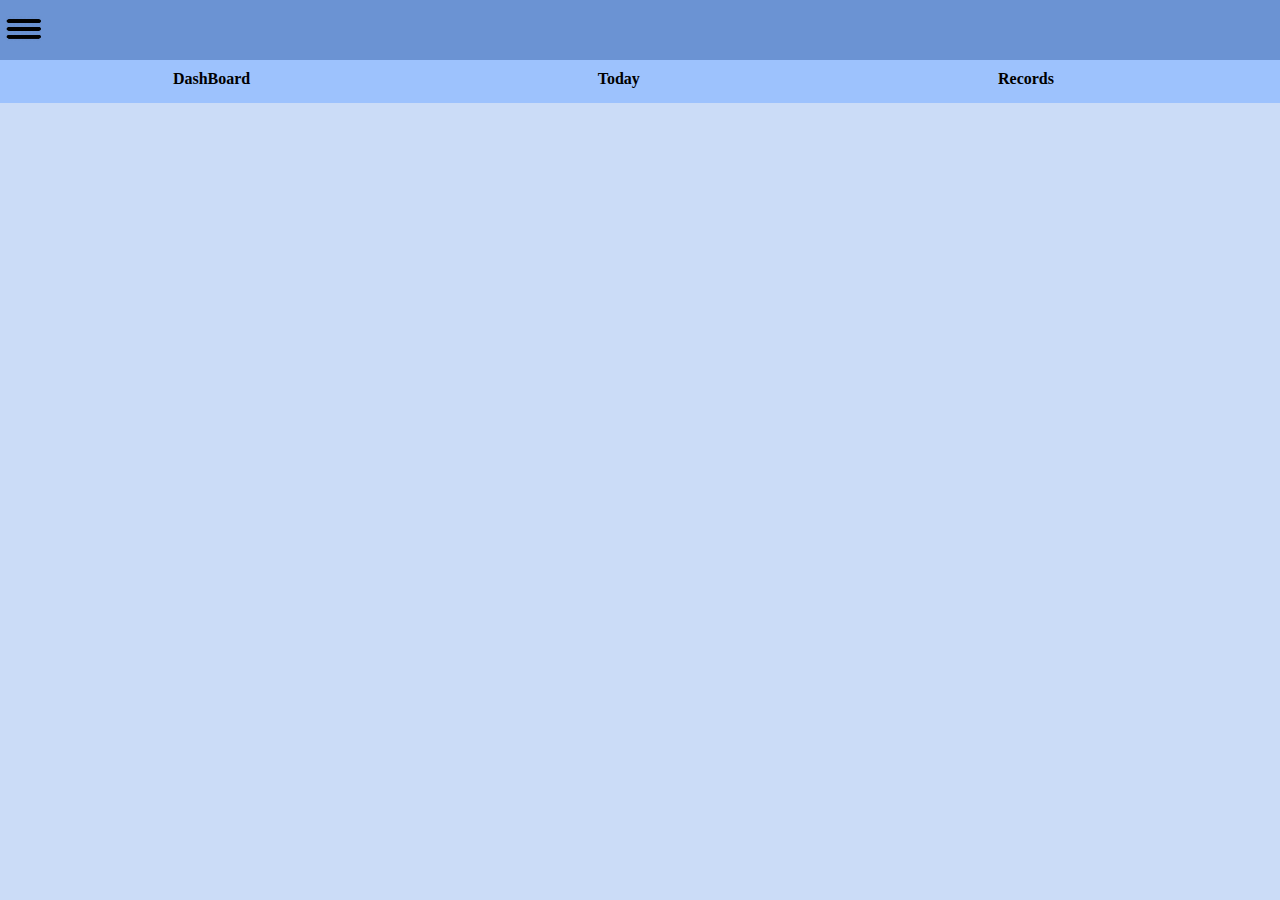
<file: index.html>
<!DOCTYPE html>
<html lang="en">
<head>
    <meta charset="UTF-8">
    <meta name="viewport" content="width=device-width, initial-scale=1.0">
    <title>Document</title>
    <link rel="stylesheet" href="style.css">
    <link rel="stylesheet" href="https://cdnjs.cloudflare.com/ajax/libs/font-awesome/4.7.0/css/font-awesome.min.css">
    <link rel="stylesheet" href="style1.css">
</head>
<body>
    <div id="fixed-header">
    <div id="sidebar" class="sidenav">
        <div class="dp" >
                <img src="image1.png" width="100px" height="100px">
                
            <div class="name">sonaLisa</div>
        </div> 
        
      <div onclick="window.location.href='profile.html'"><img src="assets/user (1).png" style="width:25px; height:25px; margin-bottom: -3px;padding-right: 10px;">Profile</div>
      <div onclick="window.location.href='timetable.html'"><img src="assets/timetable.png" style="width:25px; height:25px; margin-bottom: -5px;padding-right: 10px;">TimeTable</div>
      <!-- <div onclick="window.location.href='report.html'"><img src="assets/report.png" style="width:25px; height:25px; margin-bottom: -5px;padding-right: 10px;">Report</div> -->
      <div onclick="window.location.href='settings.html'"><img src="assets/settings.png" style="width:25px; height:25px; margin-bottom: -7px;padding-right: 10px;">Settings</div>
      <div ><img src="assets/logout (1).png" style="width:25px; height:25px; margin-bottom: -5px;padding-right: 10px;">Logout</div>
    </div>
    
    <div id="slideClose" onclick=hide()></div>
    
    <header>
        <button onclick=show() style="background-color: transparent; border-width: 0px;"><img src="assets/profile1.png" width="35px" height="25px"></button>
        
    </header>
    <nav> 
        <div class="nav -page" id="dash" data-info='{"page":"dash"}'>DashBoard</div>  
         <div class="nav -page" id="today" data-info='{"page":"today"}'>Today </div>
         <div class="nav -page"  id="records" data-info='{"page":"records"}'>Records</div>
         
</nav></div>
<div id="frame">
    <div class="dash h-page" data-info='{"page":"dash"}'></div>
    <!--sessions-->
    <div class="today h-page" data-info='{"page":"today"}'>
    <div class="session" id="session">
        <div class="button" id="session_button" style="margin-top:10px;">
            <div class="b-text">SESSION 1</div>
                <div class="bottom-button">
                    
                    <div>B.TECH IT</div>
                    <div>#3</div>
                    <div>A</div>
                </div>
        </div>
        <div class="button" id="session_button">
            <div class="b-text">SESSION 2</div>
                <div class="bottom-button">
                    
                    <div>B.TECH IT</div>
                    <div>#3</div>
                    <div>A</div>
                </div>
        </div>
        <div class="button" id="session_button">
            <div class="b-text">SESSION 3</div>
                <div class="bottom-button">
                    
                    <div>B.TECH IT</div>
                    <div>#3</div>
                    <div>A</div>
                </div>
        </div>
        <div class="button" id="session_button">
            <div class="b-text">SESSION 4</div>
                <div class="bottom-button">
                    
                    <div>B.TECH IT</div>
                    <div>#3</div>
                    <div>A</div>
                </div>
        </div>
        <div class="button" id="session_button">
            <div class="b-text">SESSION 5</div>
                <div class="bottom-button">
                    
                    <div>B.TECH IT</div>
                    <div>#3</div>
                    <div>A</div>
                </div>
        </div>
        <div class="button" id="session_button">
            <div class="b-text">SESSION 6</div>
                <div class="bottom-button">
                    
                    <div>B.TECH IT</div>
                    <div>#3</div>
                    <div>A</div>
                </div>
        </div>
        <div class="button" id="session_button">
            <div class="b-text">SESSION 7</div>
                <div class="bottom-button">
                    
                    <div>B.TECH IT</div>
                    <div>#3</div>
                    <div>A</div>
                </div>
        </div>
        <div class="button" id="session_button">
            <div class="b-text">SESSION 8</div>
                <div class="bottom-button">
                    
                    <div>B.TECH IT</div>
                    <div>#3</div>
                    <div>A</div>
                </div>
        </div>
        </div>
        <div id="attendance_temp-session" style="display:none; margin-top:5px;" >
           <div id="name_button" >
            <div class="content-left"><img src="assets/profile2.png" class="stud_profile" width="50px" height="50px"></div>
            <div class="content-center">
                <div class="stud_name" >Dinesh</div>
                <div >921321205035</div>
            </div>
                <div class="content-right">P</div>
           </div>
           <div id="name_button">
            <div class="content-left"><img src="assets/profile2.png" class="stud_profile" width="50px" height="50px"></div>
            <div class="content-center">
                <div class="stud_name" >Dinesh</div>
                <div >921321205035</div>
            </div>
                <div class="content-right">P</div>
           </div>
           <div id="name_button">
            <div class="content-left"><img src="assets/profile2.png" class="stud_profile" width="50px" height="50px"></div>
            <div class="content-center">
                <div class="stud_name" >Dinesh</div>
                <div >921321205035</div>
            </div>
                <div class="content-right">P</div>
           </div>
           <div id="name_button">
            <div class="content-left"><img src="assets/profile2.png" class="stud_profile" width="50px" height="50px"></div>
            <div class="content-center">
                <div class="stud_name" >Dinesh</div>
                <div >921321205035</div>
            </div>
                <div class="content-right">P</div>
           </div>
           <div id="name_button">
            <div class="content-left"><img src="assets/profile2.png" class="stud_profile" width="50px" height="50px"></div>
            <div class="content-center">
                <div class="stud_name" >Dinesh</div>
                <div >921321205035</div>
            </div>
                <div class="content-right">P</div>
           </div>
           <div id="name_button">
            <div class="content-left"><img src="assets/profile2.png" class="stud_profile" width="50px" height="50px"></div>
            <div class="content-center">
                <div class="stud_name" >Dinesh</div>
                <div >921321205035</div>
            </div>
                <div class="content-right">P</div>
           </div>
           <div id="name_button">
            <div class="content-left"><img src="assets/profile2.png" class="stud_profile" width="50px" height="50px"></div>
            <div class="content-center">
                <div class="stud_name" >Dinesh</div>
                <div >921321205035</div>
            </div>
                <div class="content-right">P</div>
           </div>
           <div id="name_button">
            <div class="content-left"><img src="assets/profile2.png" class="stud_profile" width="50px" height="50px"></div>
            <div class="content-center">
                <div class="stud_name" >Dinesh</div>
                <div >921321205035</div>
            </div>
                <div class="content-right">P</div>
           </div>
           <div id="name_button">
            <div class="content-left"><img src="assets/profile2.png" class="stud_profile" width="50px" height="50px"></div>
            <div class="content-center">
                <div class="stud_name" >Dinesh</div>
                <div >921321205035</div>
            </div>
                <div class="content-right">P</div>
           </div>
           <div id="name_button">
            <div class="content-left"><img src="assets/profile2.png" class="stud_profile" width="50px" height="50px"></div>
            <div class="content-center">
                <div class="stud_name" >Dinesh</div>
                <div >921321205035</div>
            </div>
                <div class="content-right">P</div>
           </div>
           <div id="name_button">
            <div class="content-left"><img src="assets/profile2.png" class="stud_profile" width="50px" height="50px"></div>
            <div class="content-center">
                <div class="stud_name" >Dinesh</div>
                <div >921321205035</div>
            </div>
                <div class="content-right">P</div>
           </div>
           <div id="name_button">
            <div class="content-left"><img src="assets/profile2.png" class="stud_profile" width="50px" height="50px"></div>
            <div class="content-center">
                <div class="stud_name" >Dinesh</div>
                <div >921321205035</div>
            </div>
                <div class="content-right">P</div>
           </div>
           <div id="name_button">
            <div class="content-left"><img src="assets/profile2.png" class="stud_profile" width="50px" height="50px"></div>
            <div class="content-center">
                <div class="stud_name" >Dinesh</div>
                <div >921321205035</div>
            </div>
                <div class="content-right">P</div>
           </div>
           <div id="name_button">
            <div class="content-left"><img src="assets/profile2.png" class="stud_profile" width="50px" height="50px"></div>
            <div class="content-center">
                <div class="stud_name" >Dinesh</div>
                <div >921321205035</div>
            </div>
                <div class="content-right">P</div>
           </div>
           <div id="name_button">
            <div class="content-left"><img src="assets/profile2.png" class="stud_profile" width="50px" height="50px"></div>
            <div class="content-center">
                <div class="stud_name" >Dinesh</div>
                <div >921321205035</div>
            </div>
                <div class="content-right">P</div>
           </div>
           <div id="name_button">
            <div class="content-left"><img src="assets/profile2.png" class="stud_profile" width="50px" height="50px"></div>
            <div class="content-center">
                <div class="stud_name" >Dinesh</div>
                <div >921321205035</div>
            </div>
                <div class="content-right">P</div>
           </div>
           <center><div class="b1">submit </div></center>
        </div>
    </div>
    <div class="rec h-page" data-info='{"page":"records"}'>
        <div class="stick">
            <form class="Calendar">
             
              <input class="c1" type="date" width="100%">
            </form>
            
            <div class="icon" id="icon">
              <img class="save" id="save" src="assets/approve.png">
              <i class="fa fa-fw fa-edit" id="editbutton" style="margin-right: 5px;" ></i >
              </div>
            <div class="main" id="main">
            <div class="button-rec" id="button">
            <div class="c2">SESSION 8</div>
            <div class="calendar_button">
                
                <div>B.TECH IT</div>
                <div>#3</div>
                <div>A</div>
            </div>
            </div>
            <div class="button-rec" id="button">
            <div class="c2">SESSION 8</div>
            <div class="calendar_button">
                
                <div>B.TECH IT</div>
                <div>#3</div>
                <div>A</div>
            </div>
            </div>
            <div class="button-rec" id="button">
            <div class="c2">SESSION 8</div>
            
            <div class="calendar_button">
                
                <div>B.TECH IT</div>
                <div>#3</div>
                <div>A</div>
            </div>
            </div>
            </div>
          
              <div class="s1" id="head">
                  <div class="s2">
                  <div class="g1">
                      <div class="p1">Present</div>
                      <div class="p2">50</div>
                  </div>
                  <div class="g1">
                      <div class="p1">Absent</div>
                      <div class="p2">5</div>
                  </div>
                  <div class="g1" style="border-right:0px !important">
                      <div class="p1">OD</div>
                      <div class="p2">5</div>
                  </div>
                  </div>
              
                  <div class="g2">
                      <div class="p1">Total</div>
                      <div class="p2">60</div>
                  </div>
                  
          
              </div>
          
          </div>   
              <div id="attendance_temp-rec" style="display:none; margin-top:5px;" >
                  <div id="name_button" >
                   <div class="content-left">
                      <img src="assets/profile2.png" class="stud_profile" width="50px" height="50px"></div>
                   <div class="content-center">
                       <div class="stud_name" >Dinesh</div>
                       <div >921321205035</div>
                   </div>
                       <div class="content-right">P</div>
                  </div>
                  <div id="name_button">
                   <div class="content-left"><img src="assets/profile2.png" class="stud_profile" width="50px" height="50px"></div>
                   <div class="content-center">
                       <div class="stud_name" >Dinesh</div>
                       <div >921321205035</div>
                   </div>
                       <div class="content-right">P</div>
                  </div>
                  <div id="name_button">
                   <div class="content-left"><img src="assets/profile2.png" class="stud_profile" width="50px" height="50px"></div>
                   <div class="content-center">
                       <div class="stud_name" >Dinesh</div>
                       <div >921321205035</div>
                   </div>
                       <div class="content-right">P</div>
                  </div>
                  <div id="name_button">
                   <div class="content-left"><img src="assets/profile2.png" class="stud_profile" width="50px" height="50px"></div>
                   <div class="content-center">
                       <div class="stud_name" >Dinesh</div>
                       <div >921321205035</div>
                   </div>
                       <div class="content-right">P</div>
                  </div>
                  <div id="name_button">
                   <div class="content-left"><img src="assets/profile2.png" class="stud_profile" width="50px" height="50px"></div>
                   <div class="content-center">
                       <div class="stud_name" >Dinesh</div>
                       <div >921321205035</div>
                   </div>
                       <div class="content-right">P</div>
                  </div>
                  <div id="name_button">
                   <div class="content-left"><img src="assets/profile2.png" class="stud_profile" width="50px" height="50px"></div>
                   <div class="content-center">
                       <div class="stud_name" >Dinesh</div>
                       <div >921321205035</div>
                   </div>
                       <div class="content-right">P</div>
                  </div>
                  <div id="name_button">
                   <div class="content-left"><img src="assets/profile2.png" class="stud_profile" width="50px" height="50px"></div>
                   <div class="content-center">
                       <div class="stud_name" >Dinesh</div>
                       <div >921321205035</div>
                   </div>
                       <div class="content-right">P</div>
                  </div>
                  <div id="name_button">
                   <div class="content-left"><img src="assets/profile2.png" class="stud_profile" width="50px" height="50px"></div>
                   <div class="content-center">
                       <div class="stud_name" >Dinesh</div>
                       <div >921321205035</div>
                   </div>
                       <div class="content-right">P</div>
                  </div>
                  <div id="name_button">
                   <div class="content-left"><img src="assets/profile2.png" class="stud_profile" width="50px" height="50px"></div>
                   <div class="content-center">
                       <div class="stud_name" >Dinesh</div>
                       <div >921321205035</div>
                   </div>
                       <div class="content-right">P</div>
                  </div>
                  <div id="name_button">
                   <div class="content-left"><img src="assets/profile2.png" class="stud_profile" width="50px" height="50px"></div>
                   <div class="content-center">
                       <div class="stud_name" >Dinesh</div>
                       <div >921321205035</div>
                   </div>
                       <div class="content-right">P</div>
                  </div>
                  <div id="name_button">
                   <div class="content-left"><img src="assets/profile2.png" class="stud_profile" width="50px" height="50px"></div>
                   <div class="content-center">
                       <div class="stud_name" >Dinesh</div>
                       <div >921321205035</div>
                   </div>
                       <div class="content-right">P</div>
                  </div>
                  <div id="name_button">
                   <div class="content-left"><img src="assets/profile2.png" class="stud_profile" width="50px" height="50px"></div>
                   <div class="content-center">
                       <div class="stud_name" >Dinesh</div>
                       <div >921321205035</div>
                   </div>
                       <div class="content-right">P</div>
                  </div>
                  <div id="name_button">
                   <div class="content-left"><img src="assets/profile2.png" class="stud_profile" width="50px" height="50px"></div>
                   <div class="content-center">
                       <div class="stud_name" >Dinesh</div>
                       <div >921321205035</div>
                   </div>
                       <div class="content-right">P</div>
                  </div>
                  <div id="name_button">
                   <div class="content-left"><img src="assets/profile2.png" class="stud_profile" width="50px" height="50px"></div>
                   <div class="content-center">
                       <div class="stud_name" >Dinesh</div>
                       <div >921321205035</div>
                   </div>
                       <div class="content-right">P</div>
                  </div>
                  <div id="name_button">
                   <div class="content-left"><img src="assets/profile2.png" class="stud_profile" width="50px" height="50px"></div>
                   <div class="content-center">
                       <div class="stud_name" >Dinesh</div>
                       <div >921321205035</div>
                   </div>
                       <div class="content-right">P</div>
                  </div>
                  <div id="name_button">
                   <div class="content-left"><img src="assets/profile2.png" class="stud_profile" width="50px" height="50px"></div>
                   <div class="content-center">
                       <div class="stud_name" >Dinesh</div>
                       <div >921321205035</div>
                   </div>
                       <div class="content-right">P</div>
                  </div>
                  
               </div>
               
            </div>
    </div>
</div>


    <script>
    var openButton=document.getElementById("sidebar");
    var closeButton=document.getElementById("slideClose");
    var iframe=document.getElementById("sub_screen")
    function show(){
    openButton.style.left="0%";
    closeButton.style.display="block";
    closeButton.style.marginLeft="0px";
    }
    function hide(){
    openButton.style.left="-65%";
    closeButton.style.display="none";
    }
    // const today=document.getElementById("today")
    // today.addEventListener('click',()=>{
    //     today.style.textDecoration="underline";
    //     records.style.textDecoration="none";
    //     dash.style.textDecoration="none";
    //     // iframe.src="session_staff.html";

        
    // })
    // const records=document.getElementById("records")
    // records.addEventListener('click',()=>{
    //     records.style.textDecoration="underline";
    //     today.style.textDecoration="none";
    //     dash.style.textDecoration="none";
    //     // iframe.src="records_staff.html";
    // })
    
    // const dash=document.getElementById("dash")
    // dash.addEventListener('click',()=>{
    //     dash.style.textDecoration="underline";
    //     today.style.textDecoration="none";
    //     records.style.textDecoration="none";
    //     // iframe.src="dashboard_staff.html";
    

    // })
    const pages=document.getElementsByClassName("-page")
    const hPage=document.getElementsByClassName("h-page")
    for(const page of pages){
        page.addEventListener("click",()=>{
            const parentInfo=JSON.parse(page.getAttribute("data-info")).page;
            console.log(parentInfo);
            for(const page of pages){
                const childInfo=JSON.parse(page.getAttribute("data-info")).page;
                if(parentInfo===childInfo){
                    if(parentInfo==="today"){

                    }
                    page.style.textDecoration="underline";

                }
                else{
                    page.style.textDecoration="none";
                }
            }
            for(const h of hPage){
                const childInfo=JSON.parse(h.getAttribute("data-info")).page
                console.log(childInfo)
                if(parentInfo===childInfo){
                    console.log(childInfo)
                    h.style.display="block";
                }
                else{
                    h.style.display="none";
                }
            }
        })
    }
    </script>
    <script src="JavaScript/session_staff.js"></script>
    </body>
</html>
</file>
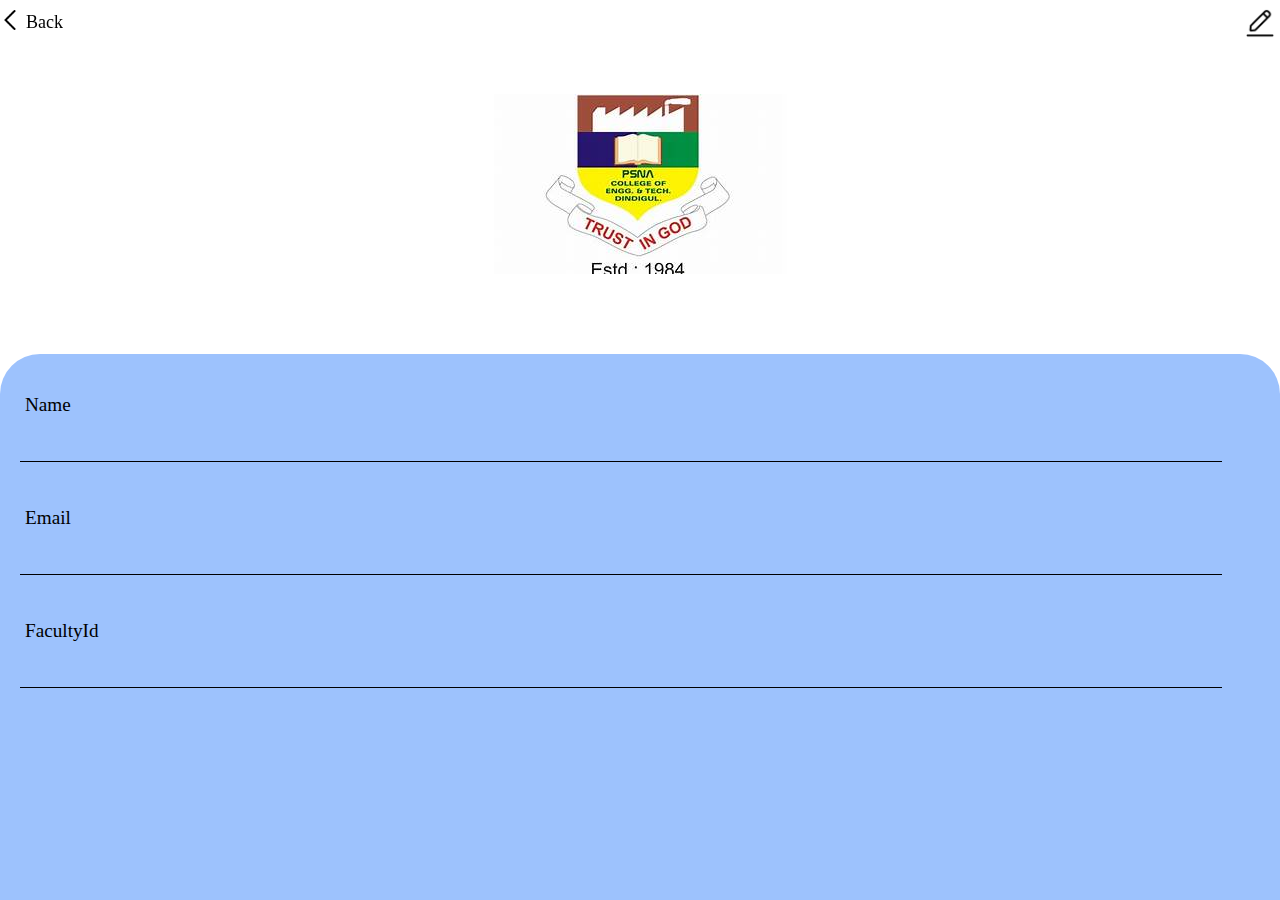
<file: profile.html>
<!DOCTYPE html>
<html lang="en">
<head>
    <meta charset="UTF-8">
    <meta name="viewport" content="width=device-width, initial-scale=1.0">
    <title>Document</title>
<style>
    body{
    margin: 0%;
    padding: 0%;
    }

 .profile_header{
    width: 100vw;
    height: 850px;
    background-color:white;
    
    /* border-radius: 0px 0px 40px 40px;  */
    
 }
 img{
    padding-top: 10px;
 }
.back{
    margin-left: 25px;
    position: fixed;
    top: 12px;
    left: 1px;
    font-size: large;
}
.edit{
    position: fixed;
    top: -2px;
    right: 5px;
}
 

 .psna{
    display: flex;
    justify-content: center;
    padding-top: 50px;
 }


.profile{
    /* margin-top: 35px; */
    border: 0px;
    padding: 5px;
    margin-left: 15px;
    padding-top: 40px;
    
    
    
}
.profile_main{
    width: 100vw;
    margin-top: 80px;
    height: 550px;
    background-color: rgb(157, 194, 253);  
    opacity:1;
    position: fixed;
    border-radius: 40px 40px 0px 0px;
   
   


}
label{
    margin-right: 25px;
    /* border-bottom:1px solid black ; */
    padding-bottom: 30px;
    padding: 5px;
    font-size: larger;
    
}

input{
    width: 95%;
    height: 30px;
   border: 0px !important;
   outline: none;
   background-color: rgb(157, 194, 253);
   border-bottom: 1px solid black!important;
   padding: 5px;
   margin-top: 5px;
      
}





</style>




</head>
<body>
    
    <div class="profile_header" ><img src="assets/back.png"  width="20px" height="20"><div class="back">Back</div>
    <div class="edit"><img src="assets/editprofile.png"  width="30px" height="30"></div>
        <div class="psna"><img src="assets/psna.jpg"></div>
        
        <div class="profile_main">
            <div class="profile">
            <label>Name</label><br>
            <input type="text">
        </div>
        <div class="profile">
           <label>Email</label> <br>
           <input type="text">
        </div>
        <div class="profile">
            <label>FacultyId</label><br>
            <input type="text">
        </div>
        <!-- <div class="profile">
            <label>Password</label><br>
            <input type="text">
        </div> -->
        </div>
    </div>
    
    
    
</body>
</html>
</file>
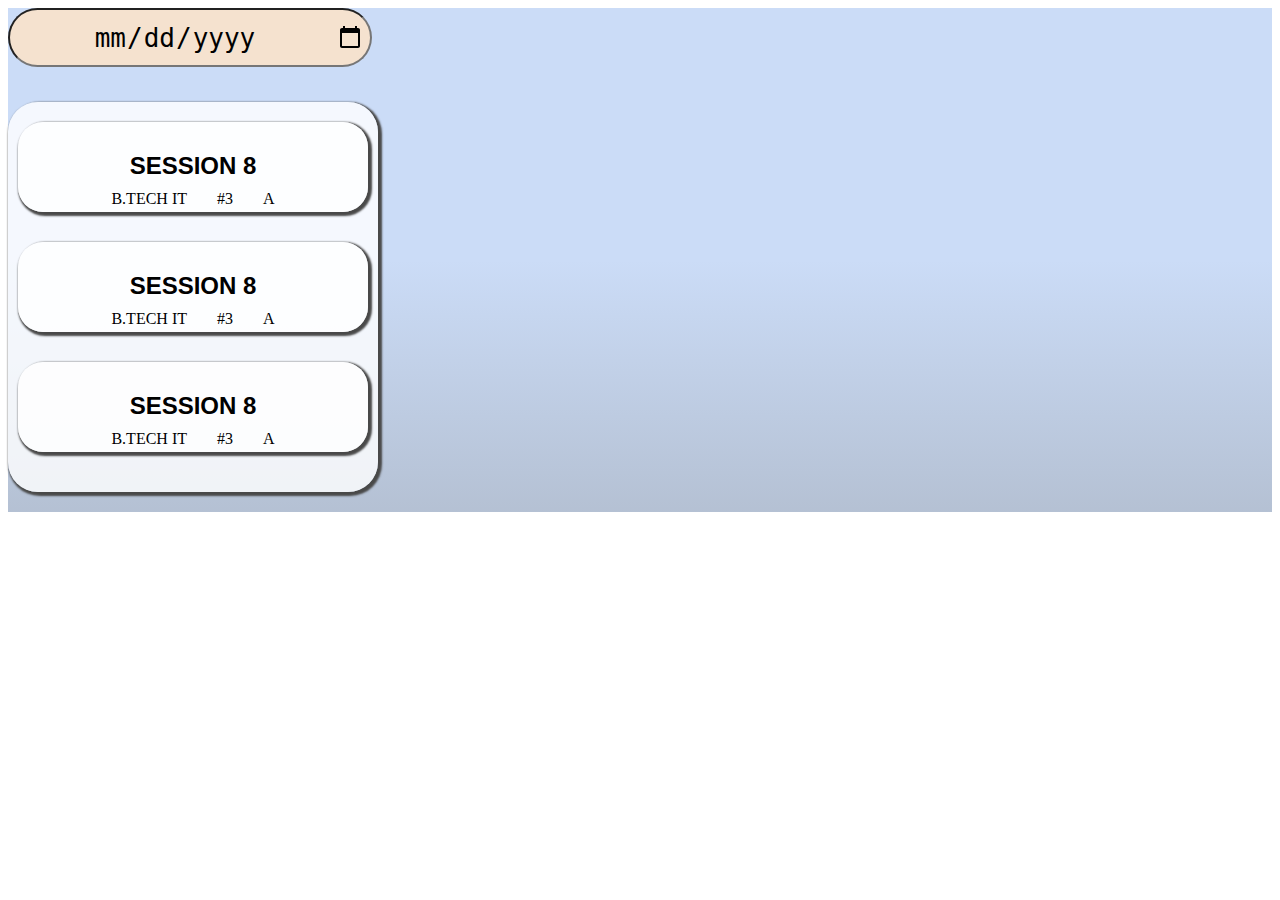
<file: records_staff.html>
<!DOCTYPE html>
<html lang="en">
<head>
    <meta charset="UTF-8">
    <meta name="viewport" content="width=device-width, initial-scale=1.0">
    <title>Document</title>
    <link rel="stylesheet" href="https://cdnjs.cloudflare.com/ajax/libs/font-awesome/4.7.0/css/font-awesome.min.css">
<style>
    
    
    .c1{
        padding:5px;
        width: 350px;
        height:45px;
        font-size:xx-large;
        border-radius: 45px;
        margin-bottom: 5px;
        text-align: center;
        background-color: rgb(255, 228, 196,0.8);
       
    

    }
    .line{
        height: 3px;
        width: 100%;
        background-color: rgba(69, 66, 66, 0.633);
        opacity: 0.5;

    }
    
    .main{
        box-sizing: border-box;
            padding:10px;
            padding-top: 20px;
            /* rgba(255, 255, 255, 0.795) */
            background-color: rgba(255, 255, 255, 0.795);
            width:370px;
            border-radius: 30px !important;
            box-shadow: 2px 2px 2px 2px rgb(73, 73, 73);
            /* position: absolute;
            bottom: 10px; */
            margin-bottom: 10px;
            margin-top: 30px;
            

        }
    
    .button{
            /* margin-left:8px;  */
            /* position: relative; */
            /* display:flex;
            justify-content: center; 
            flex-direction: column; */
            box-sizing: border-box;
            padding:5px;
            /* rgba(255, 255, 255, 0.795) */
            background-color: rgba(255, 255, 255, 0.795);
            width:350px;
            height:90px;
            border-radius:25px;
            box-shadow: 2px 2px 2px 2px rgb(73, 73, 73);
            align-items: center;
            margin-bottom: 30px;
        }
    .button:hover{
        opacity:0.3;
    }
    .c2{
        font-family:sans-serif;
        font-weight:bold;
        font-size:x-large;
        text-align: center;
        padding-top:25px;
    }
    .calendar_button{
        display:flex;
        flex-direction:row;
        justify-content: center; 
        gap:10px;
        width:100%;
        margin-top:10px;
        align-items: end;
        gap:30px;
    }
   
    
    #attendance_temp{
        padding:10px;
    }
    #name_button{
        position:relative;
        height:60px;
        box-shadow:1px 1px 1px 1px grey;
        border-radius: 20px;
        background-color: rgb(255, 255, 255);
        margin-bottom:10px;
    }
    .content-left{
        display:inline-flex;
        justify-content: center;
        align-items:center;
        align-items: center;
        width:50px;
        height:60px;
        margin-left:5px;
        /* padding:3px; */
        
    }
    
    .content-center{
        display:inline-block;
        width:100px;
        
        
        
    }
    .content-center div{
        text-indent: 5px;
    }
    .stud_name{
        font-size: larger;
    }
    .content-right{
        display:inline-flex;
        justify-content: center;
        align-items: center;
        position:absolute;
        right:0px;
        top:0px;
        text-align:center;
        height:60px;
        width:80px;
        box-shadow:1px 1px 1px 1px grey;
        border-radius: 20px;
        background-color: rgb(255, 197, 130);
    }
    .stick{
        position:sticky;
        top:0px;
        z-index: 3;
        background-color: #CBDCF7;
        padding-bottom:10px;
        background-image: linear-gradient(#CBDCF7,#CBDCF7,#8a8d9058);
       
    }
    
    .s1{
        box-sizing: border-box;
        display: flex;
        flex-direction: row;
        flex-wrap: wrap;
        justify-content: center;
        border: 2px;
        gap: 2px;
        height: 50px;
        width: 100%;
        display: none;
    }
    .g1{
        
        border-right: 1px solid rgba(103, 103, 103, 0.377);
        /* border: 2px solid black; */
        /* border-radius: 20px; */
        height: 40px;
        width:90px;
        /* background-color: antiquewhite; */
        
    }
    .g2{
        
        /* border: 2px solid black; */
        /* border-radius: 20px; */
        height: 50px;
        width:25%;
        background-color: rgb(255, 197, 130);
        border-radius: 25px;
    }
    .s2{
        padding:2px;
        background-color: rgb(255, 230, 201);
        border-radius: 20px;
        display: flex;
        justify-content: center;
        /* align-items: center; */
        height: fit-content;
        /* width:70%; */
        flex-direction: row;
        flex-wrap: wrap;
        /* justify-content: center; */
        border:2px solid black;
            
    }
    .p1{
        font-size: large;
        display:flex;
        justify-content: center;
        align-items: center;
    } 
    .p2{
        display:flex;
        justify-content: center;
        align-items: center;
    }
    .icon{
        background-color: #CBDCF7;
        width:100%;
        display: block;
        position: relative;
        height: 30px;
        display: none;
    }
    .fa {
        font-size:30px;
        position: absolute;
        right: 10px;
        

    }
    .save{
        width: 25px;
        height:25px;
        margin-left:10px;
        opacity: 0.5;
        
    }
/* .f1{ 
        display: flex;
            justify-content: center;
            align-items: center;
            font-weight: bold;
            font-size: large;
            width: 100px;
            height: 30px;
            background-color: rgb(218, 218, 218);
            border-radius: 20px;
            box-shadow: 1px 1px 1px grey;
    }
    .f1:active{
        opacity: 0.6;
    /* } */
        

</style>

</head>

<body>

<div class="stick">
  <form class="Calendar">
   
    <input class="c1" type="date" width="100%">
  </form>
  
  <div class="icon" id="icon">
    <img class="save" id="save" src="assets/approve.png">
    <i class="fa fa-fw fa-edit" id="editbutton" style="margin-right: 5px;" ></i >
    </div>
  <div class="main" id="main">
  <div class="button" id="button">
  <div class="c2">SESSION 8</div>
  <div class="calendar_button">
      
      <div>B.TECH IT</div>
      <div>#3</div>
      <div>A</div>
  </div>
  </div>
  <div class="button" id="button">
  <div class="c2">SESSION 8</div>
  <div class="calendar_button">
      
      <div>B.TECH IT</div>
      <div>#3</div>
      <div>A</div>
  </div>
  </div>
  <div class="button" id="button">
  <div class="c2">SESSION 8</div>
  
  <div class="calendar_button">
      
      <div>B.TECH IT</div>
      <div>#3</div>
      <div>A</div>
  </div>
  </div>
  </div>

    <div class="s1" id="head">
        <div class="s2">
        <div class="g1">
            <div class="p1">Present</div>
            <div class="p2">50</div>
        </div>
        <div class="g1">
            <div class="p1">Absent</div>
            <div class="p2">5</div>
        </div>
        <div class="g1" style="border-right:0px !important">
            <div class="p1">OD</div>
            <div class="p2">5</div>
        </div>
        </div>
    
        <div class="g2">
            <div class="p1">Total</div>
            <div class="p2">60</div>
        </div>
        

    </div>

</div>   
    <div id="attendance_temp" style="display:none; margin-top:5px;" >
        <div id="name_button" >
         <div class="content-left">
            <img src="assets/profile2.png" class="stud_profile" width="50px" height="50px"></div>
         <div class="content-center">
             <div class="stud_name" >Dinesh</div>
             <div >921321205035</div>
         </div>
             <div class="content-right">P</div>
        </div>
        <div id="name_button">
         <div class="content-left"><img src="assets/profile2.png" class="stud_profile" width="50px" height="50px"></div>
         <div class="content-center">
             <div class="stud_name" >Dinesh</div>
             <div >921321205035</div>
         </div>
             <div class="content-right">P</div>
        </div>
        <div id="name_button">
         <div class="content-left"><img src="assets/profile2.png" class="stud_profile" width="50px" height="50px"></div>
         <div class="content-center">
             <div class="stud_name" >Dinesh</div>
             <div >921321205035</div>
         </div>
             <div class="content-right">P</div>
        </div>
        <div id="name_button">
         <div class="content-left"><img src="assets/profile2.png" class="stud_profile" width="50px" height="50px"></div>
         <div class="content-center">
             <div class="stud_name" >Dinesh</div>
             <div >921321205035</div>
         </div>
             <div class="content-right">P</div>
        </div>
        <div id="name_button">
         <div class="content-left"><img src="assets/profile2.png" class="stud_profile" width="50px" height="50px"></div>
         <div class="content-center">
             <div class="stud_name" >Dinesh</div>
             <div >921321205035</div>
         </div>
             <div class="content-right">P</div>
        </div>
        <div id="name_button">
         <div class="content-left"><img src="assets/profile2.png" class="stud_profile" width="50px" height="50px"></div>
         <div class="content-center">
             <div class="stud_name" >Dinesh</div>
             <div >921321205035</div>
         </div>
             <div class="content-right">P</div>
        </div>
        <div id="name_button">
         <div class="content-left"><img src="assets/profile2.png" class="stud_profile" width="50px" height="50px"></div>
         <div class="content-center">
             <div class="stud_name" >Dinesh</div>
             <div >921321205035</div>
         </div>
             <div class="content-right">P</div>
        </div>
        <div id="name_button">
         <div class="content-left"><img src="assets/profile2.png" class="stud_profile" width="50px" height="50px"></div>
         <div class="content-center">
             <div class="stud_name" >Dinesh</div>
             <div >921321205035</div>
         </div>
             <div class="content-right">P</div>
        </div>
        <div id="name_button">
         <div class="content-left"><img src="assets/profile2.png" class="stud_profile" width="50px" height="50px"></div>
         <div class="content-center">
             <div class="stud_name" >Dinesh</div>
             <div >921321205035</div>
         </div>
             <div class="content-right">P</div>
        </div>
        <div id="name_button">
         <div class="content-left"><img src="assets/profile2.png" class="stud_profile" width="50px" height="50px"></div>
         <div class="content-center">
             <div class="stud_name" >Dinesh</div>
             <div >921321205035</div>
         </div>
             <div class="content-right">P</div>
        </div>
        <div id="name_button">
         <div class="content-left"><img src="assets/profile2.png" class="stud_profile" width="50px" height="50px"></div>
         <div class="content-center">
             <div class="stud_name" >Dinesh</div>
             <div >921321205035</div>
         </div>
             <div class="content-right">P</div>
        </div>
        <div id="name_button">
         <div class="content-left"><img src="assets/profile2.png" class="stud_profile" width="50px" height="50px"></div>
         <div class="content-center">
             <div class="stud_name" >Dinesh</div>
             <div >921321205035</div>
         </div>
             <div class="content-right">P</div>
        </div>
        <div id="name_button">
         <div class="content-left"><img src="assets/profile2.png" class="stud_profile" width="50px" height="50px"></div>
         <div class="content-center">
             <div class="stud_name" >Dinesh</div>
             <div >921321205035</div>
         </div>
             <div class="content-right">P</div>
        </div>
        <div id="name_button">
         <div class="content-left"><img src="assets/profile2.png" class="stud_profile" width="50px" height="50px"></div>
         <div class="content-center">
             <div class="stud_name" >Dinesh</div>
             <div >921321205035</div>
         </div>
             <div class="content-right">P</div>
        </div>
        <div id="name_button">
         <div class="content-left"><img src="assets/profile2.png" class="stud_profile" width="50px" height="50px"></div>
         <div class="content-center">
             <div class="stud_name" >Dinesh</div>
             <div >921321205035</div>
         </div>
             <div class="content-right">P</div>
        </div>
        <div id="name_button">
         <div class="content-left"><img src="assets/profile2.png" class="stud_profile" width="50px" height="50px"></div>
         <div class="content-center">
             <div class="stud_name" >Dinesh</div>
             <div >921321205035</div>
         </div>
             <div class="content-right">P</div>
        </div>
        
     </div>
     
  </div>
  <script>
    const main=document.getElementById("main");
    const buttons=document.querySelectorAll(".button")
    const att_temp=document.getElementById("attendance_temp")
    const s1=document.getElementById("head")
    const edit_icon=document.getElementById("icon")
    buttons.forEach((button)=>{
        button.addEventListener("click",()=>{
            main.style.display='none';
            edit_icon.style.display="block"
          s1.style.display='flex';
            att_temp.style.display='block';
        })
    })
    const editButton=document.getElementById("editbutton")
    const saveButton=document.getElementById("save")
    editButton.addEventListener("click",()=>{
        saveButton.style.opacity='1'
    saveButton.addEventListener("click",()=>{
        saveButton.style.opacity='0.5'
    })
    
    })
    </script>
</body>
</html>
</file>
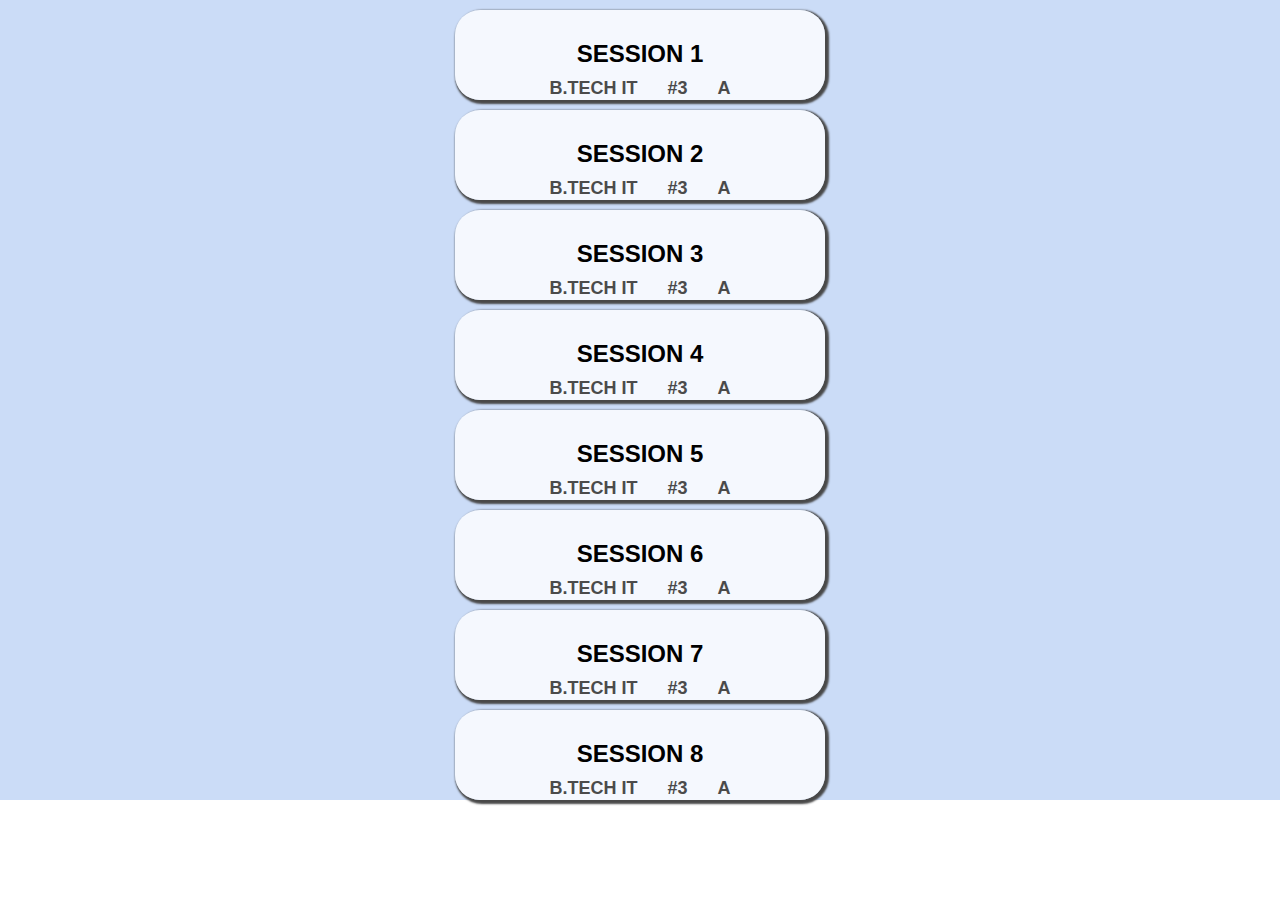
<file: session_staff.html>
<!DOCTYPE html>
<html lang="en">
<head>
    <meta charset="UTF-8">
    <meta name="viewport" content="width=device-width, initial-scale=1.0">
    <title>Schedule</title>
    <style>
        body{
            width:100vw;
            margin:0px;
            padding:0px;
            padding-bottom:10px;
            
        }
        .session{
            display:flex;
            align-items: center;
            justify-content: center;
            flex-direction: column;
            gap:10px;
            background-color: rgb(203,220,247);
        }
        .button{
            /* margin-left:8px;  */
            /* position: relative; */
            /* display:flex;
            justify-content: center; 
            flex-direction: column; */
            box-sizing: border-box;
            padding:5px;
            /* rgba(255, 255, 255, 0.795) */
            background-color: rgba(255, 255, 255, 0.795);
            width:370px;
            height:90px;
            border-radius:25px;
            box-shadow: 2px 2px 2px 2px rgb(73, 73, 73);
        }
        .b-text{
            font-family:sans-serif;
            font-weight:bold;
            font-size:x-large;
            text-align: center;
            padding-top:25px;
        }
        .bottom-button{
            display:flex;
            flex-direction:row;
            justify-content: center; 
            gap:10px;
            width:100%;
            margin-top:10px;
            align-items: end;
            /* border:2px solid black; */
            gap:30px;

        }
        #attendance_temp{
            padding:10px;
        }
        .bottom-button{
            font-size:large;
            font-family:Arial, Helvetica, sans-serif;
            font-weight: bold;
            color:rgb(75, 75, 75);
            
        
        }
        .bottom{
            border-radius: 10px;
            background-color: rgba(0, 0, 0, 0.642);
            width:100%;
            height:30px;
        }
        .button:hover{
            opacity:0.3;
        }
        #name_button{
            position:relative;
            height:60px;
            box-shadow:1px 1px 1px 1px grey;
            border-radius: 20px;
            background-color: rgb(255, 255, 255);
            margin-bottom:10px;
        }
        .content-left{
            display:inline-flex;
            justify-content: center;
            align-items:center;
            align-items: center;
            width:50px;
            height:60px;
            margin-left:5px;
            /* padding:3px; */
            
        }
        
        .content-center{
            display:inline-block;
            width:100px;
            
            
            
        }
        .content-center div{
            text-indent: 5px;
        }
        .stud_name{
            font-size: larger;
        }
        .content-right{
            display:inline-flex;
            justify-content: center;
            align-items: center;
            position:absolute;
            right:0px;
            top:0px;
            text-align:center;
            height:60px;
            width:80px;
            box-shadow:1px 1px 1px 1px grey;
            border-radius: 20px;
            background-color: rgb(255, 197, 130);
        }
        .b1{
            display: flex;
            justify-content: center;
            align-items: center;
            font-weight: bold;
            font-size: large;
            width: 100px;
            height: 30px;
            background-color: rgb(218, 218, 218);
            border-radius: 20px;
            box-shadow: 1px 1px 1px grey;
        }
        .b1:active{
            opacity: 0.6;
        }
        

        
        
    </style>
</head>
<body>
    <div class="session" id="session">
    <div class="button" id="session_button" style="margin-top:10px;">
        <div class="b-text">SESSION 1</div>
            <div class="bottom-button">
                
                <div>B.TECH IT</div>
                <div>#3</div>
                <div>A</div>
            </div>
    </div>
    <div class="button" id="session_button">
        <div class="b-text">SESSION 2</div>
            <div class="bottom-button">
                
                <div>B.TECH IT</div>
                <div>#3</div>
                <div>A</div>
            </div>
    </div>
    <div class="button" id="session_button">
        <div class="b-text">SESSION 3</div>
            <div class="bottom-button">
                
                <div>B.TECH IT</div>
                <div>#3</div>
                <div>A</div>
            </div>
    </div>
    <div class="button" id="session_button">
        <div class="b-text">SESSION 4</div>
            <div class="bottom-button">
                
                <div>B.TECH IT</div>
                <div>#3</div>
                <div>A</div>
            </div>
    </div>
    <div class="button" id="session_button">
        <div class="b-text">SESSION 5</div>
            <div class="bottom-button">
                
                <div>B.TECH IT</div>
                <div>#3</div>
                <div>A</div>
            </div>
    </div>
    <div class="button" id="session_button">
        <div class="b-text">SESSION 6</div>
            <div class="bottom-button">
                
                <div>B.TECH IT</div>
                <div>#3</div>
                <div>A</div>
            </div>
    </div>
    <div class="button" id="session_button">
        <div class="b-text">SESSION 7</div>
            <div class="bottom-button">
                
                <div>B.TECH IT</div>
                <div>#3</div>
                <div>A</div>
            </div>
    </div>
    <div class="button" id="session_button">
        <div class="b-text">SESSION 8</div>
            <div class="bottom-button">
                
                <div>B.TECH IT</div>
                <div>#3</div>
                <div>A</div>
            </div>
    </div>
    </div>
    <div id="attendance_temp" style="display:none; margin-top:5px;" >
       <div id="name_button" >
        <div class="content-left"><img src="assets/profile2.png" class="stud_profile" width="50px" height="50px"></div>
        <div class="content-center">
            <div class="stud_name" >Dinesh</div>
            <div >921321205035</div>
        </div>
            <div class="content-right">P</div>
       </div>
       <div id="name_button">
        <div class="content-left"><img src="assets/profile2.png" class="stud_profile" width="50px" height="50px"></div>
        <div class="content-center">
            <div class="stud_name" >Dinesh</div>
            <div >921321205035</div>
        </div>
            <div class="content-right">P</div>
       </div>
       <div id="name_button">
        <div class="content-left"><img src="assets/profile2.png" class="stud_profile" width="50px" height="50px"></div>
        <div class="content-center">
            <div class="stud_name" >Dinesh</div>
            <div >921321205035</div>
        </div>
            <div class="content-right">P</div>
       </div>
       <div id="name_button">
        <div class="content-left"><img src="assets/profile2.png" class="stud_profile" width="50px" height="50px"></div>
        <div class="content-center">
            <div class="stud_name" >Dinesh</div>
            <div >921321205035</div>
        </div>
            <div class="content-right">P</div>
       </div>
       <div id="name_button">
        <div class="content-left"><img src="assets/profile2.png" class="stud_profile" width="50px" height="50px"></div>
        <div class="content-center">
            <div class="stud_name" >Dinesh</div>
            <div >921321205035</div>
        </div>
            <div class="content-right">P</div>
       </div>
       <div id="name_button">
        <div class="content-left"><img src="assets/profile2.png" class="stud_profile" width="50px" height="50px"></div>
        <div class="content-center">
            <div class="stud_name" >Dinesh</div>
            <div >921321205035</div>
        </div>
            <div class="content-right">P</div>
       </div>
       <div id="name_button">
        <div class="content-left"><img src="assets/profile2.png" class="stud_profile" width="50px" height="50px"></div>
        <div class="content-center">
            <div class="stud_name" >Dinesh</div>
            <div >921321205035</div>
        </div>
            <div class="content-right">P</div>
       </div>
       <div id="name_button">
        <div class="content-left"><img src="assets/profile2.png" class="stud_profile" width="50px" height="50px"></div>
        <div class="content-center">
            <div class="stud_name" >Dinesh</div>
            <div >921321205035</div>
        </div>
            <div class="content-right">P</div>
       </div>
       <div id="name_button">
        <div class="content-left"><img src="assets/profile2.png" class="stud_profile" width="50px" height="50px"></div>
        <div class="content-center">
            <div class="stud_name" >Dinesh</div>
            <div >921321205035</div>
        </div>
            <div class="content-right">P</div>
       </div>
       <div id="name_button">
        <div class="content-left"><img src="assets/profile2.png" class="stud_profile" width="50px" height="50px"></div>
        <div class="content-center">
            <div class="stud_name" >Dinesh</div>
            <div >921321205035</div>
        </div>
            <div class="content-right">P</div>
       </div>
       <div id="name_button">
        <div class="content-left"><img src="assets/profile2.png" class="stud_profile" width="50px" height="50px"></div>
        <div class="content-center">
            <div class="stud_name" >Dinesh</div>
            <div >921321205035</div>
        </div>
            <div class="content-right">P</div>
       </div>
       <div id="name_button">
        <div class="content-left"><img src="assets/profile2.png" class="stud_profile" width="50px" height="50px"></div>
        <div class="content-center">
            <div class="stud_name" >Dinesh</div>
            <div >921321205035</div>
        </div>
            <div class="content-right">P</div>
       </div>
       <div id="name_button">
        <div class="content-left"><img src="assets/profile2.png" class="stud_profile" width="50px" height="50px"></div>
        <div class="content-center">
            <div class="stud_name" >Dinesh</div>
            <div >921321205035</div>
        </div>
            <div class="content-right">P</div>
       </div>
       <div id="name_button">
        <div class="content-left"><img src="assets/profile2.png" class="stud_profile" width="50px" height="50px"></div>
        <div class="content-center">
            <div class="stud_name" >Dinesh</div>
            <div >921321205035</div>
        </div>
            <div class="content-right">P</div>
       </div>
       <div id="name_button">
        <div class="content-left"><img src="assets/profile2.png" class="stud_profile" width="50px" height="50px"></div>
        <div class="content-center">
            <div class="stud_name" >Dinesh</div>
            <div >921321205035</div>
        </div>
            <div class="content-right">P</div>
       </div>
       <div id="name_button">
        <div class="content-left"><img src="assets/profile2.png" class="stud_profile" width="50px" height="50px"></div>
        <div class="content-center">
            <div class="stud_name" >Dinesh</div>
            <div >921321205035</div>
        </div>
            <div class="content-right">P</div>
       </div>
       <center><div class="b1">submit </div></center>
    </div>
    
    <script>
        const sessions=document.getElementById("session");
        const buttons=document.querySelectorAll(".button")
        const att_temp=document.getElementById("attendance_temp")
        buttons.forEach((button)=>{
            button.addEventListener("click",()=>{
                sessions.style.display='none';
                att_temp.style.display='block';
            })
        })
        // const att_temp=document.getElementById("attendance_temp")
        // session.addEventListener('click',()=>{
        //     session.style.display='none';
        //     att_temp.style.display='block';
        // })
    </script>
</body>
</html>
</file>
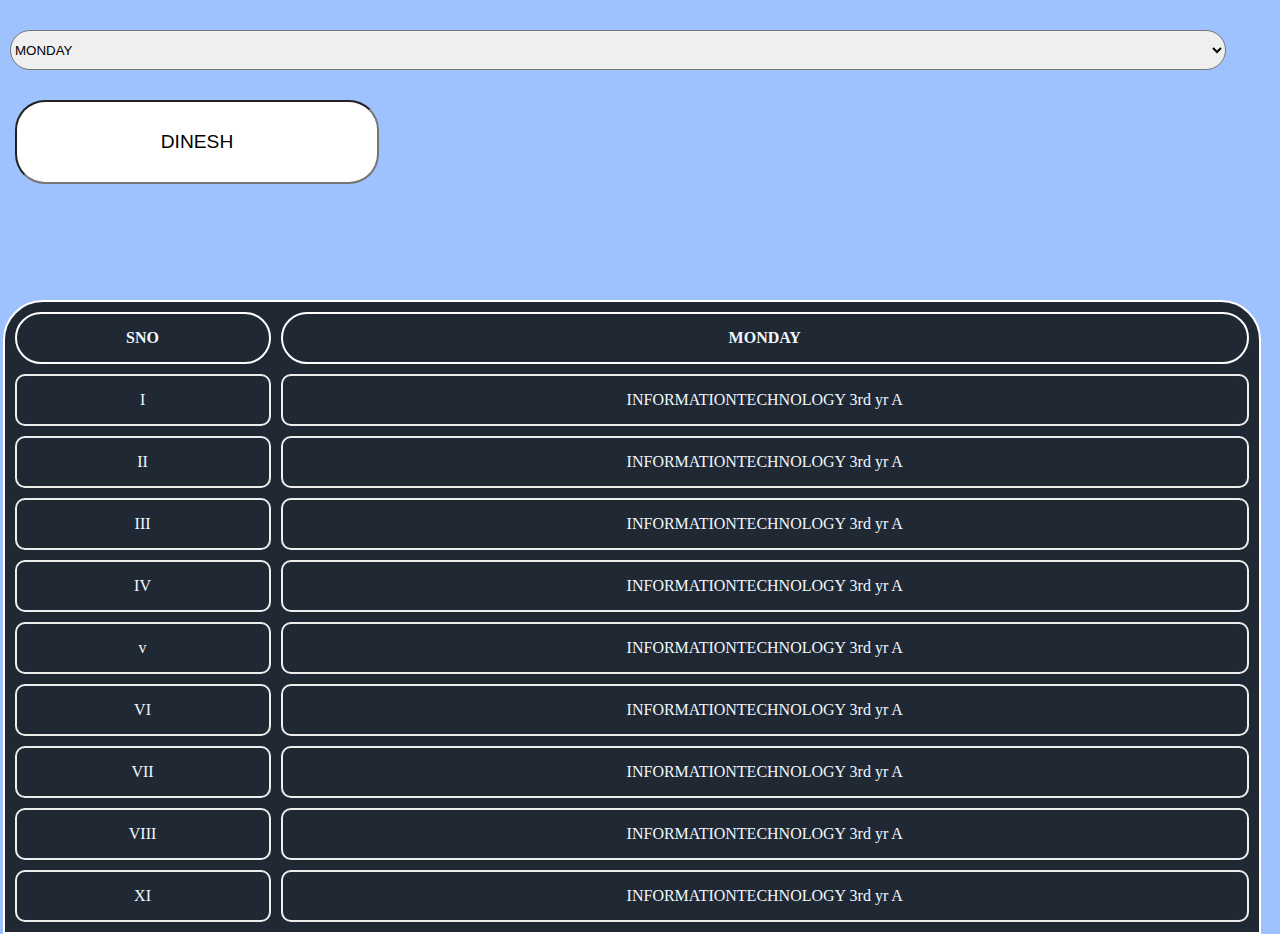
<file: timetable.html>
<!DOCTYPE html>
<html lang="en">
<head>
    <meta charset="UTF-8">
    <meta name="viewport" content="width=device-width, initial-scale=1.0">
    <title>Document</title>
    <style>
      

    body{
        margin: 0px;
        padding: 0px;
        background-color:rgb(157, 194, 253) ;


    }
    .body{
        margin: 0px;
        padding: 0px;
        background-color: rgba(0, 0, 0, 0.795) ;
        background-color:rgb(157, 194, 253) ;
        position:fixed;
        height: 200px;
        z-index: 5;
        
    }
    .timetable_header{
        width: 100vw;
        height: 300px;
        /* border-radius: 0px 0px 0px 0px; */
    
        
        
       
    }
    
    input{
        width:350px;
        height: 70px;
        border-radius: 30px;
        padding: 5px;
        margin-top: 30px;
        margin-left: 15px;
        text-align: center;
        font-size:larger;
        
    } 
    select{
        margin-top: 30px;
        margin-left: 10px;
        border-radius: 20px;
        width: 95%;
         height: 40px;
    }
    option{
        width: 10px;
    }
    .table_main{
        /* border: 2px solid black; */
        border: 2px solid rgb(255, 255, 255);
        background-color:rgba(0, 0, 0, 0.795) ;
        
        border-radius: 40px 40px 0px 0px;
        height:fit-content;
        z-index: 3;
        position: absolute;
        top: 300px;
        margin-left: 2.5px;
        
    }
    


 
  

  
   table{
    color: aliceblue;
  
    width: 98vw;
    height: 555px;
     border-radius: 10px;

   }
   td{
    width: 20px;
    border: 2px solid rgb(238, 237, 237);
     border-radius: 10px;
     text-align: center;
   }
   th{
    border: 2px solid rgb(255, 255, 255);
    border-radius: 30px;
   }






    </style>
</head>
<body>
    <div class="body"> 
        <select  >
            
        <option value="DAYS">MONDAY</option>
        <option value="DAYS">TUESDAY</option>
        <option value="DAYS">WEDNESDAY</option>
        <option value="DAYS">THURSDAY</option>
        <option value="DAYS">FRIDAY</option>
        <option value="DAYS">SATURDAY</option>d
        <option value="DAYS">SUNDAY</option>
        
    </select>
    <div class="timetable_header">
        
        <input type="text" value="DINESH">
       
        


      </div> 
       
       
    
    
</div>
<div class="table_main">
    
   
       <table cellpadding="15px" cellspacing="10px">
        <tr>
            <th>SNO</th>
            <th>MONDAY</th>
            
        </tr>
        <tr>
            <td>I</td>
            <td>INFORMATIONTECHNOLOGY 3rd yr A</td>
         </tr>
         <tr>
            <td>II</td>
            <td>INFORMATIONTECHNOLOGY 3rd yr A</td>
         </tr>
         <tr>
            <td>III</td>
            <td>INFORMATIONTECHNOLOGY 3rd yr A</td>
         </tr>
         <tr>
            <td>IV</td>
            <td>INFORMATIONTECHNOLOGY 3rd yr A</td>
         </tr>
         <tr>
            <td>v</td>
            <td>INFORMATIONTECHNOLOGY 3rd yr A</td>
         </tr>
         <tr>
            <td>VI</td>
            <td>INFORMATIONTECHNOLOGY 3rd yr A</td>
         </tr>
         <tr>
            <td>VII</td>
            <td>INFORMATIONTECHNOLOGY 3rd yr A</td>
         </tr>
         <tr>
            <td>VIII</td>
            <td>INFORMATIONTECHNOLOGY 3rd yr A</td>
         </tr>
         <tr>
            <td>XI</td>
            <td>INFORMATIONTECHNOLOGY 3rd yr A</td>
         </tr>
       </table>
  
</div>




</body>
</html>
</file>
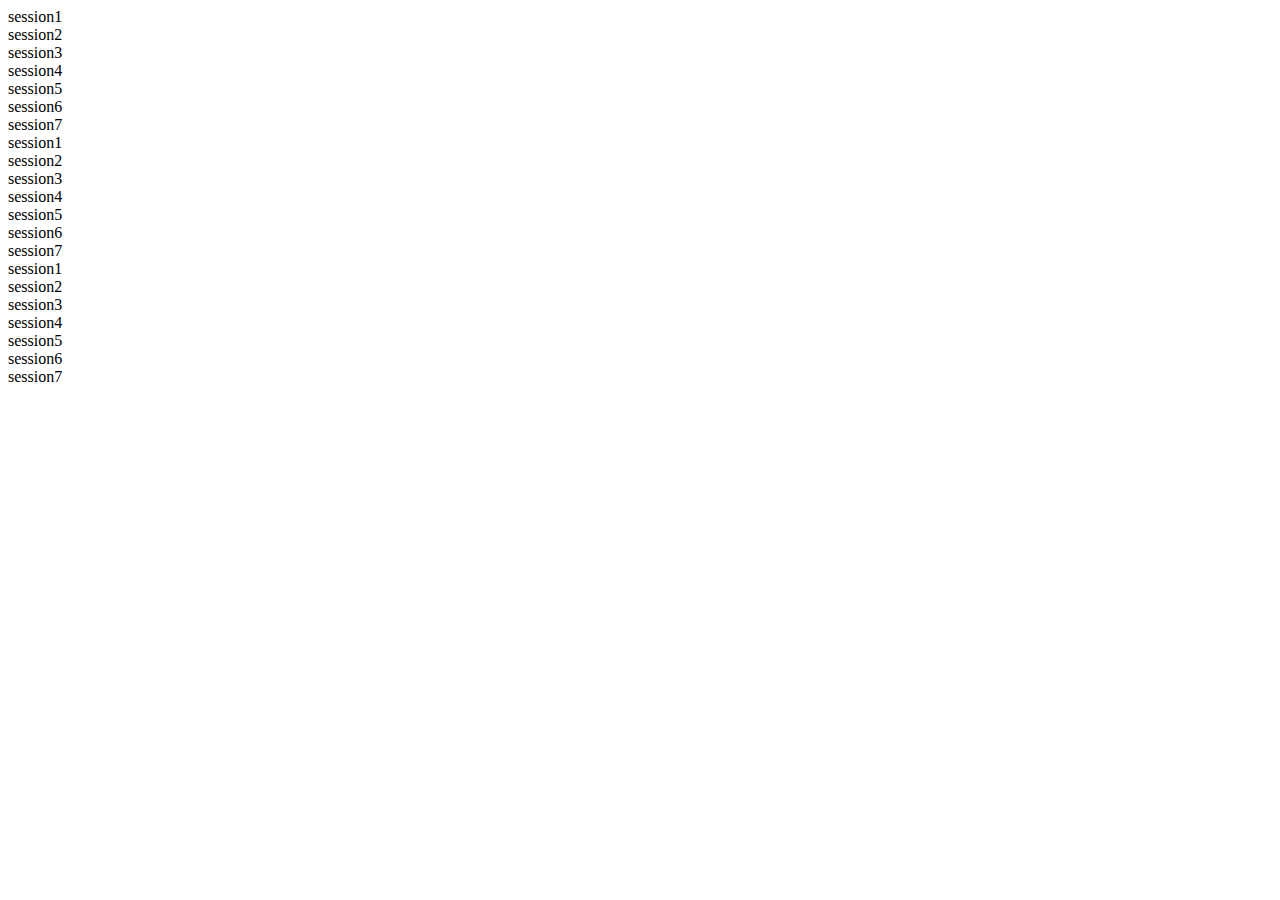
<file: today.html>
<!DOCTYPE html>
<html lang="en">
<head>
    <meta charset="UTF-8">
    <meta name="viewport" content="width=device-width, initial-scale=1.0">
    <title>date</title>
    <link rel="stylesheet" href="style1.css">
</head>
<body>
    <div class="table">session1</div>
    <div class="table">session2</div>
    <div class="table">session3</div>
    <div class="table">session4</div>
    <div class="table">session5</div>
    <div class="table">session6</div>
    <div class="table">session7</div>
    <div class="table">session1</div>
    <div class="table">session2</div>
    <div class="table">session3</div>
    <div class="table">session4</div>
    <div class="table">session5</div>
    <div class="table">session6</div>
    <div class="table">session7</div>
    <div class="table">session1</div>
    <div class="table">session2</div>
    <div class="table">session3</div>
    <div class="table">session4</div>
    <div class="table">session5</div>
    <div class="table">session6</div>
    <div class="table">session7</div>
    
</body>
</html>
</file>
<file: style.css>
body{
    margin: 0%;
    padding: 0%;
    z-index: 3;
    background-color:rgb(203, 220, 247);
}
.top{
    position:static;
}

header{
    box-shadow:1px 1px 1px 1px rgba(0, 0, 0, 0.267);
    height:60px;
    width:100vw;
    display:flex;
    justify-items:center;
    background-color:rgb(107, 147, 211);
    
}
#sidebar{

    position:absolute;
    /* border:2px solid black; */
    display:flex;
    flex-direction:column;
    width: 60%;
    height:100vh;
    left:-65%;
    /* #9fb8ce */
    background-color: #b1daff;
    transition:0.3s;
    z-index:2;
    box-shadow:1px 1px 1px rgb(189, 189, 189);
    
    
    }
    #sidebar div{ 
        text-decoration: none !important; 
        text-indent: 10px;
        padding:10px 0px 10px 0px;
        text-decoration: none;
        border-bottom:1px solid black;
        padding: 10px 0px 20px 0px;
        font-size: larger;

    
    }
    .dp{
        display: flex;
        flex-direction: column;
        justify-content: center;
        align-items: center;
        height: 120px;
    }
   
    .dp img{
        
        border-radius: 25px;
        padding:0px;
    }
    .name{
        border-bottom:0px;
        text-indent: 0px !important;
        height: 1em !important;
        padding: 5px 0px 0px 0px !important;
        box-shadow: none !important;

    }
    #slideClose{
    margin-left:-50px;
    z-index:1;
    position:absolute;
    width:100vw;
    height:100vh;
    display:none;
    background-color:transparent;
    opacity:0.3;
    
    }
    nav{
        box-sizing:border-box;
        padding:10px;
        justify-content:space-around;
        background-color:rgb(157, 194, 253);
        
        opacity: 1;
        font-weight:bold;
 
     }
    nav div{
        text-align: center;
        padding-bottom: 5px;
        display: inline-block;
        width:32%;
    }
    #frame{
        width:100%;
        height:calc(100vh - 110px);
        margin-top:110px;
    }
    .image{
        padding-bottom: 1px;
    }



    .session{
        display:flex;
        align-items: center;
        justify-content: center;
        flex-direction: column;
        gap: 10px;
        background-color: rgb(203,220,247);
    }
    .button{
        /* margin-left:8px;  */
        /* position: relative; */
        /* display:flex;
        justify-content: center; 
        flex-direction: column; */
        box-sizing: border-box;
        padding:5px;
        /* rgba(255, 255, 255, 0.795) */
        background-color: rgba(255, 255, 255, 0.795);
        width:370px;
        height:90px;
        border-radius:25px;
        box-shadow: 2px 2px 2px 2px rgb(73, 73, 73);
    }
    .b-text{
        font-family:sans-serif;
        font-weight:bold;
        font-size:x-large;
        text-align: center;
        padding-top:25px;
    }
    .bottom-button{
        display:flex;
        flex-direction:row;
        justify-content: center; 
        gap:10px;
        width:100%;
        margin-top:10px;
        align-items: end;
        /* border:2px solid black; */
        gap:30px;

    }
    #attendance_temp-session{
        padding:10px;
    
    }
    .bottom-button{
        font-size:large;
        font-family:Arial, Helvetica, sans-serif;
        font-weight: bold;
        color:rgb(75, 75, 75);
        
    
    }
    .bottom{
        border-radius: 10px;
        background-color: rgba(0, 0, 0, 0.642);
        width:100%;
        height:30px;
    }
    .button:hover{
        opacity:0.3;
    }
    #name_button{
        position:relative;
        height:60px;
        box-shadow:1px 1px 1px 1px grey;
        border-radius: 20px;
        background-color: rgb(255, 255, 255);
        margin-bottom:10px;
    }
    .content-left{
        display:inline-flex;
        justify-content: center;
        align-items:center;
        align-items: center;
        width:50px;
        height:60px;
        margin-left:5px;
        /* padding:3px; */
        
    }
    
    .content-center{
        display:inline-block;
        width:100px;
        
        
        
    }
    .content-center div{
        text-indent: 5px;
    }
    .stud_name{
        font-size: larger;
    }
    .content-right{
        display:inline-flex;
        justify-content: center;
        align-items: center;
        position:absolute;
        right:0px;
        top:0px;
        text-align:center;
        height:60px;
        width:80px;
        box-shadow:1px 1px 1px 1px grey;
        border-radius: 20px;
        background-color: rgb(255, 197, 130);
    }
    .b1{
        display: flex;
        justify-content: center;
        align-items: center;
        font-weight: bold;
        font-size: large;
        width: 100px;
        height: 30px;
        background-color: rgb(218, 218, 218);
        border-radius: 20px;
        box-shadow: 1px 1px 1px grey;
    }
    .b1:active{
        opacity: 0.6;
    }


    #fixed-header{
        position:fixed;
        top:0px;
        z-index: 5;
    }
    .h-page{
        display:none ;
    }
</file>
<file: style1.css>
.rec{
    margin-top: 10px;

}

.c1{
    padding:5px;
    width: 350px;
    height:45px;
    font-size:xx-large;
    border-radius: 45px;
    margin-bottom: 5px;
    text-align: center;
    background-color: rgb(255, 228, 196,0.8);
   


}
.line{
    height: 3px;
    width: 100%;
    background-color: rgba(69, 66, 66, 0.633);
    opacity: 0.5;

}

.main{
    box-sizing: border-box;
        padding:10px;
        padding-top: 20px;
        /* rgba(255, 255, 255, 0.795) */
        background-color: rgba(255, 255, 255, 0.795);
        width:370px;
        border-radius: 30px !important;
        box-shadow: 2px 2px 2px 2px rgb(73, 73, 73);
        /* position: absolute;
        bottom: 10px; */
        margin-bottom: 10px;
        margin-top: 30px;
        

    }

.button-rec{
        /* margin-left:8px;  */
        /* position: relative; */
        /* display:flex;
        justify-content: center; 
        flex-direction: column; */
        box-sizing: border-box;
        padding:5px;
        /* rgba(255, 255, 255, 0.795) */
        background-color: rgba(255, 255, 255, 0.795);
        width:350px;
        height:90px;
        border-radius:25px;
        box-shadow: 2px 2px 2px 2px rgb(73, 73, 73);
        align-items: center;
        margin-bottom: 30px;
    }
.button-rec:hover{
    opacity:0.3;
}
.c2{
    font-family:sans-serif;
    font-weight:bold;
    font-size:x-large;
    text-align: center;
    padding-top:25px;
}
.calendar_button{
    display:flex;
    flex-direction:row;
    justify-content: center; 
    gap:10px;
    width:100%;
    margin-top:10px;
    align-items: end;
    gap:30px;
}


#attendance_temp-rec{
    padding:10px;
}
#name_button{
    position:relative;
    height:60px;
    box-shadow:1px 1px 1px 1px grey;
    border-radius: 20px;
    background-color: rgb(255, 255, 255);
    margin-bottom:10px;
}
.content-left{
    display:inline-flex;
    justify-content: center;
    align-items:center;
    align-items: center;
    width:50px;
    height:60px;
    margin-left:5px;
    /* padding:3px; */
    
}

.content-center{
    display:inline-block;
    width:100px;
    
    
    
}
.content-center div{
    text-indent: 5px;
}
.stud_name{
    font-size: larger;
}
.content-right{
    display:inline-flex;
    justify-content: center;
    align-items: center;
    position:absolute;
    right:0px;
    top:0px;
    text-align:center;
    height:60px;
    width:80px;
    box-shadow:1px 1px 1px 1px grey;
    border-radius: 20px;
    background-color: rgb(255, 197, 130);
}
.stick{
    /* position:sticky; */
    display: flex;
    align-items: center;
    flex-direction: column;
    z-index: 3;
    background-color: #CBDCF7;
    padding-bottom:10px;
    background-image: linear-gradient(#CBDCF7,#CBDCF7,#8a8d9058);
   
}

.s1{
    box-sizing: border-box;
    display: flex;
    flex-direction: row;
    flex-wrap: wrap;
    justify-content: center;
    border: 2px;
    gap: 2px;
    height: 50px;
    width: 100%;
    display: none;
}
.g1{
    
    border-right: 1px solid rgba(103, 103, 103, 0.377);
    /* border: 2px solid black; */
    /* border-radius: 20px; */
    height: 40px;
    width:90px;
    /* background-color: antiquewhite; */
    
}
.g2{
    
    /* border: 2px solid black; */
    /* border-radius: 20px; */
    height: 50px;
    width:25%;
    background-color: rgb(255, 197, 130);
    border-radius: 25px;
}
.s2{
    padding:2px;
    background-color: rgb(255, 230, 201);
    border-radius: 20px;
    display: flex;
    justify-content: center;
    /* align-items: center; */
    height: fit-content;
    /* width:70%; */
    flex-direction: row;
    flex-wrap: wrap;
    /* justify-content: center; */
    border:2px solid black;
        
}
.p1{
    font-size: large;
    display:flex;
    justify-content: center;
    align-items: center;
} 
.p2{
    display:flex;
    justify-content: center;
    align-items: center;
}
.icon{
    background-color: #CBDCF7;
    width:100%;
    display: block;
    position: relative;
    height: 30px;
    display: none;
}
.fa {
    font-size:30px;
    position: absolute;
    right: 10px;
    

}
.save{
    width: 25px;
    height:25px;
    margin-left:10px;
    opacity: 0.5;
    
}
</file>
